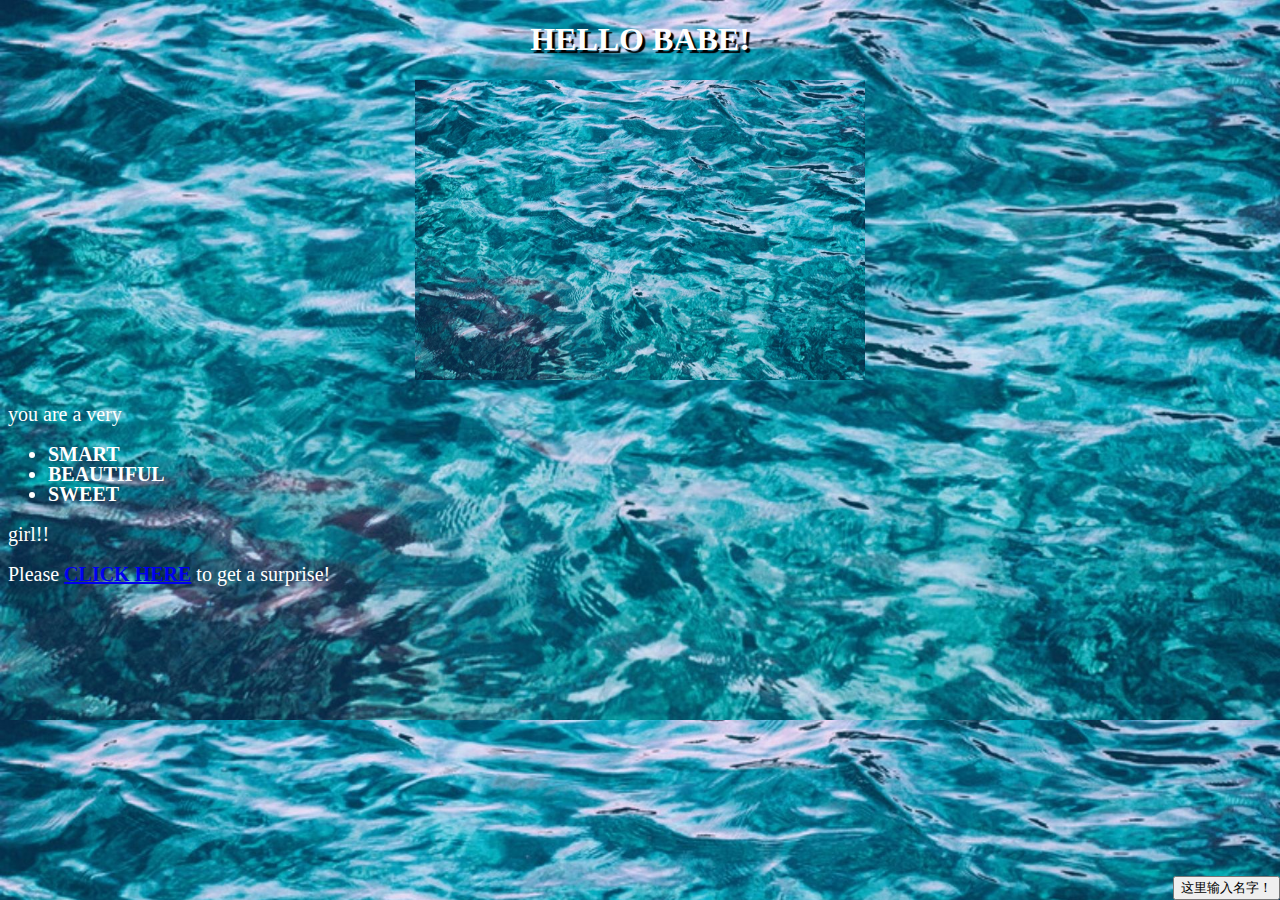
<file: index.html>
﻿<!DOCTYPE html>
<html>
<head>
	<meta charset="utf-8">
	<title>CHEER YOU UP</title>
	<link href="style.css" rel="stylesheet">

</head>
<body>

	<h1>HELLO</h1>
	<div align="center">
		<img src="images/IMG_6005.jpg" height="300" width="450">
	</div>

	

	<script src="test.js" defer></script>


	<p>you are a very</p>

	<ul>
		<li><strong>SMART</strong></li>
		<li><strong>BEAUTIFUL</strong></li>
		<li><strong>SWEET</strong></li>
	</ul>

	<p>girl!! </p>

	<p>
		Please <a href="https://www.baidu.com/"> <strong>CLICK HERE</strong></a> to get a surprise!
	</p>
	<button>这里输入名字！</button>
</body>
</html>
</file>
<file: style.css>
p,ul {
	
	line-height:20px;
	font-size:20px;
	color:white;
	

}

h1 {
	text-align:center;
	align-content:center;
	color: white;
	text-shadow: 3px 3px 1px black;
}



html {
	background-image: url("images/IMG_6005.jpg");
	background-size:100%;
}

button{
	position:fixed;
	right:0;
	bottom:0;
}
</file>
